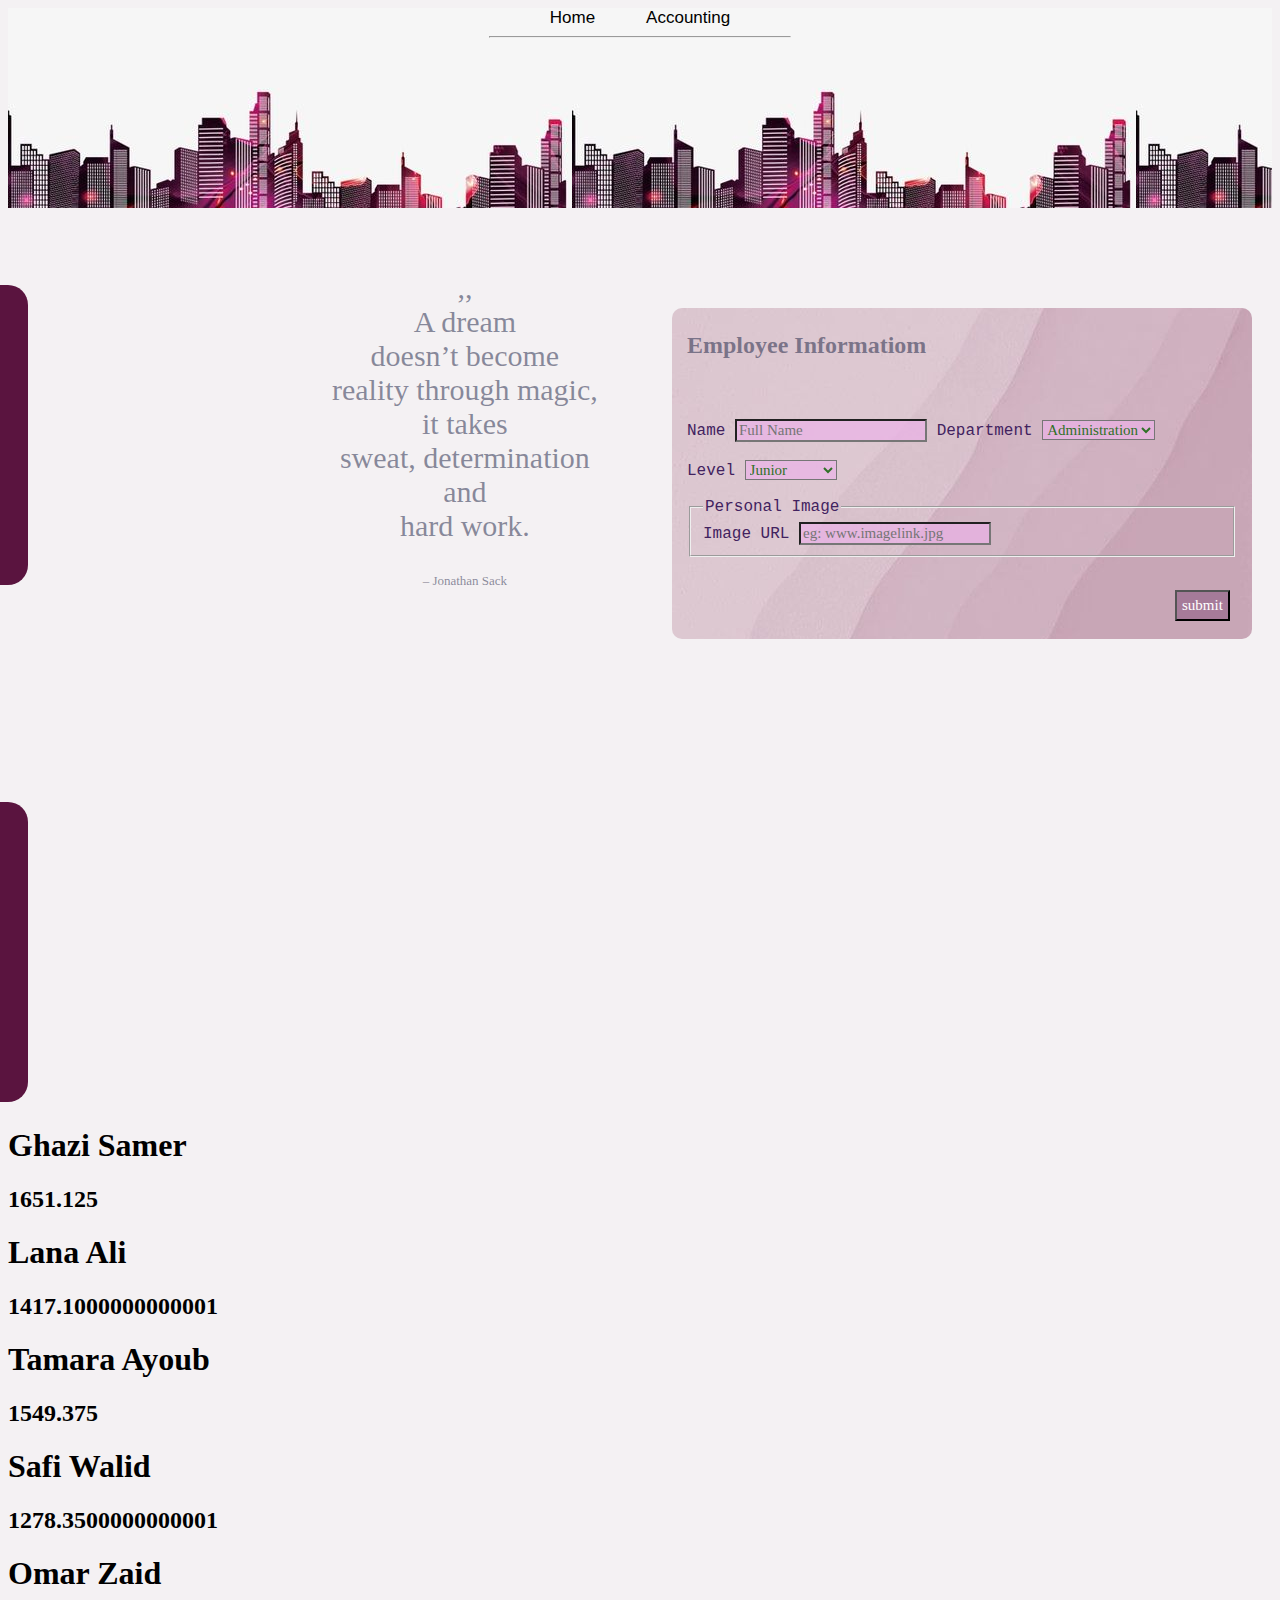
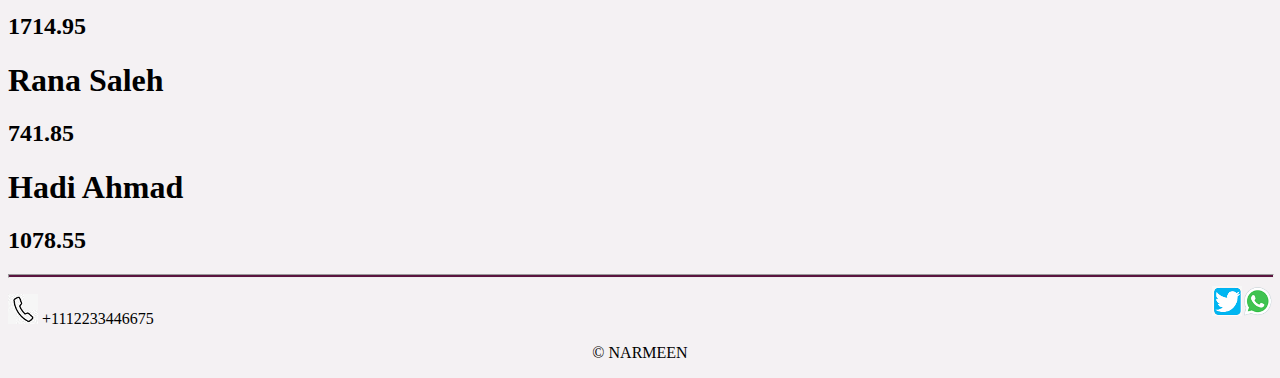
<file: index.html>
<!DOCTYPE html>
<html lang="en">
  <head>
    <meta charset="UTF-8" />
    <meta http-equiv="X-UA-Compatible" content="IE=edge" />
    <meta name="viewport" content="width=device-width, initial-scale=1.0" />
    <title>Document</title>
    <link rel="stylesheet" href="./in.css">

    


  </head>
  <body>

    

    <header>
      
      <nav>
<div id="links">
  <a id="hm" href="./index.html">  Home  </a>
  <a id="ac" href="./accounting.html"> Accounting      </a> </div>
<hr>
        
      </nav>
    </header>

    <main>

      <div id="vline"> 
      </div>


     
      
      <form id="Einformatiom">
        
        <h3 id="etitle" >   Employee Informatiom</h3>
<br>
<br>
          <lable class="textLable" for="Ename"> Name </lable> 
          <input type="text" id="Ename" value="" placeholder="Full Name" />
          

          <lable for="Edepartment"> Department </lable>  

          <select name="Department" id="Edepartment" form="Einformatiom">
            <option value="Administration">Administration</option>
            <option value="Marketing">Marketing</option>
            <option value="Development">Development</option>
            <option value="Finance">Finance</option>
          </select>
          <br>
        </br>




          <lable for="Elevel"> Level </lable> 
        
          <select name="Level" id="Elevel" form="Einformatiom">
            <option value="Junior">Junior</option>
            <option value="Mid-Senior">Mid-Senior</option>
            <option value="Senior">Senior</option>
            
          </select> </br>

             <br>

            <fieldset id="EimgF">  

<legend>Personal Image  </legend>
<lable class="textLable" for="Eimage"> Image URL</lable> 
<input type="text" id="Eimage" value="" placeholder="eg: www.imagelink.jpg" />


            </fieldset>
        
<br>
        <button id="submit" type="submit" value="submit">submit</button>
          </br>

<br>

      </form>
    


<aside>


<p>,,<br>A dream <br> doesn’t become<br> reality through magic,<br> 
  
  it takes <br> sweat, determination <br> and <br>hard work.</p>
  <p style="font-size: small;"> –  Jonathan Sack</p>
</aside>




    </main>


    <div id="vline2"> 
    </div>
    



    <script src="./app.js"></script> 
    <footer>
      <hr id="footline">
      <a id="whatss1" href="https://web.whatsapp.com/" target="_blank">  <img src="./assest/whatsapp.png" alt=""></a>

      <a id="twitter1" href="https://twitter.com/" target="_blank"><img src="./assest/twitter.png"></a>
<p> <img src="./assest/phone.jpg"> +1112233446675 </p>
      <p id="coptright">&copy; NARMEEN</p>
    </footer>


    
  </body>
</html>
</file>
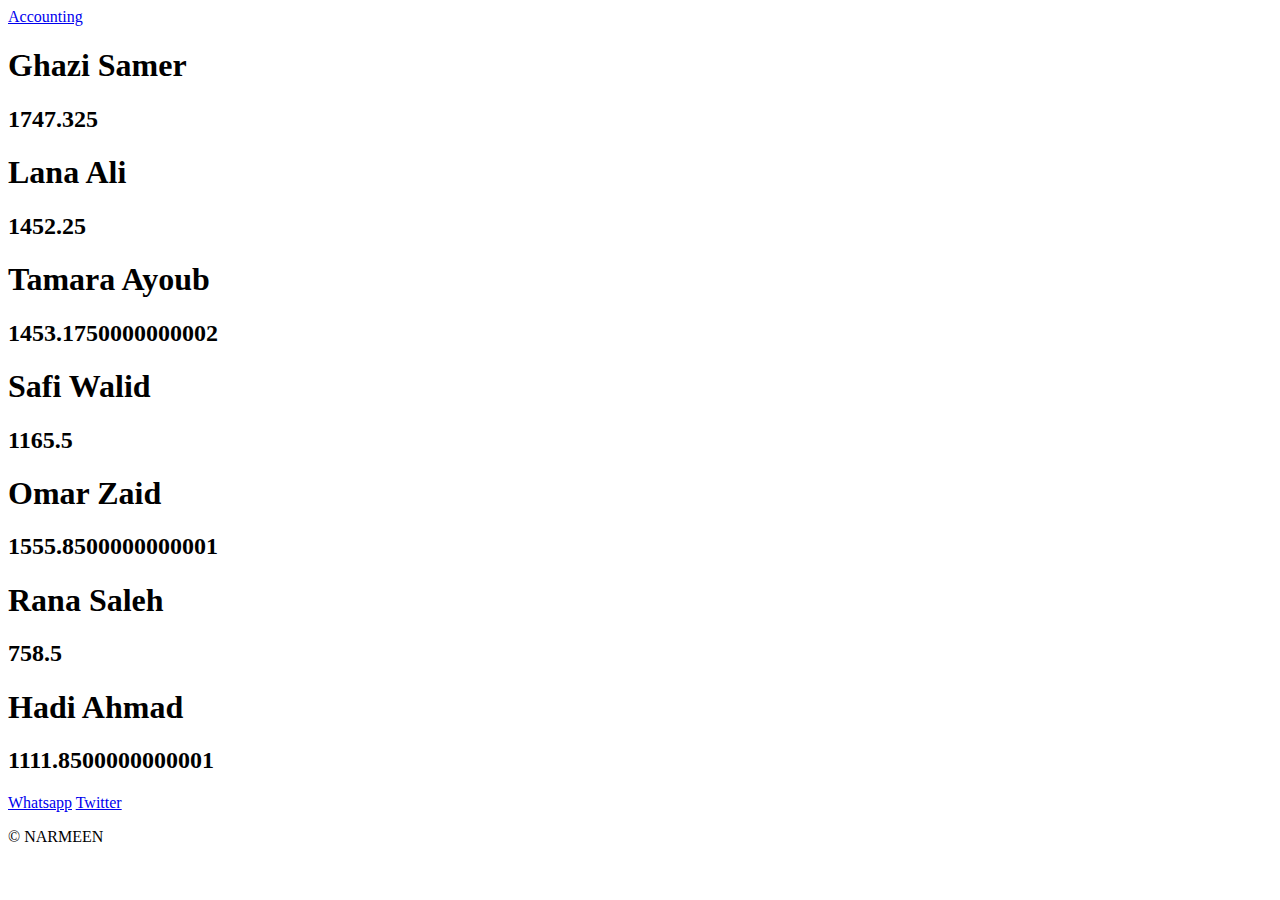
<file:  index.html>
<!DOCTYPE html>
<html lang="en">
  <head>
    <meta charset="UTF-8" />
    <meta http-equiv="X-UA-Compatible" content="IE=edge" />
    <meta name="viewport" content="width=device-width, initial-scale=1.0" />
    <title>Document</title>
  </head>
  <body>
    <header>
      <nav>
        <a href="./accounting.html">Accounting</a>
      </nav>
    </header>

    <main> 


<form>

<label></label>

</form>


    </main>

    <script src="./app.js"></script>

    <footer>
      <a href="https://web.whatsapp.com/" target="_blank">Whatsapp</a>

      <a href="https://twitter.com/" target="_blank">Twitter</a>

      <p>&copy; NARMEEN</p>
    </footer>
  </body>
</html>
</file>
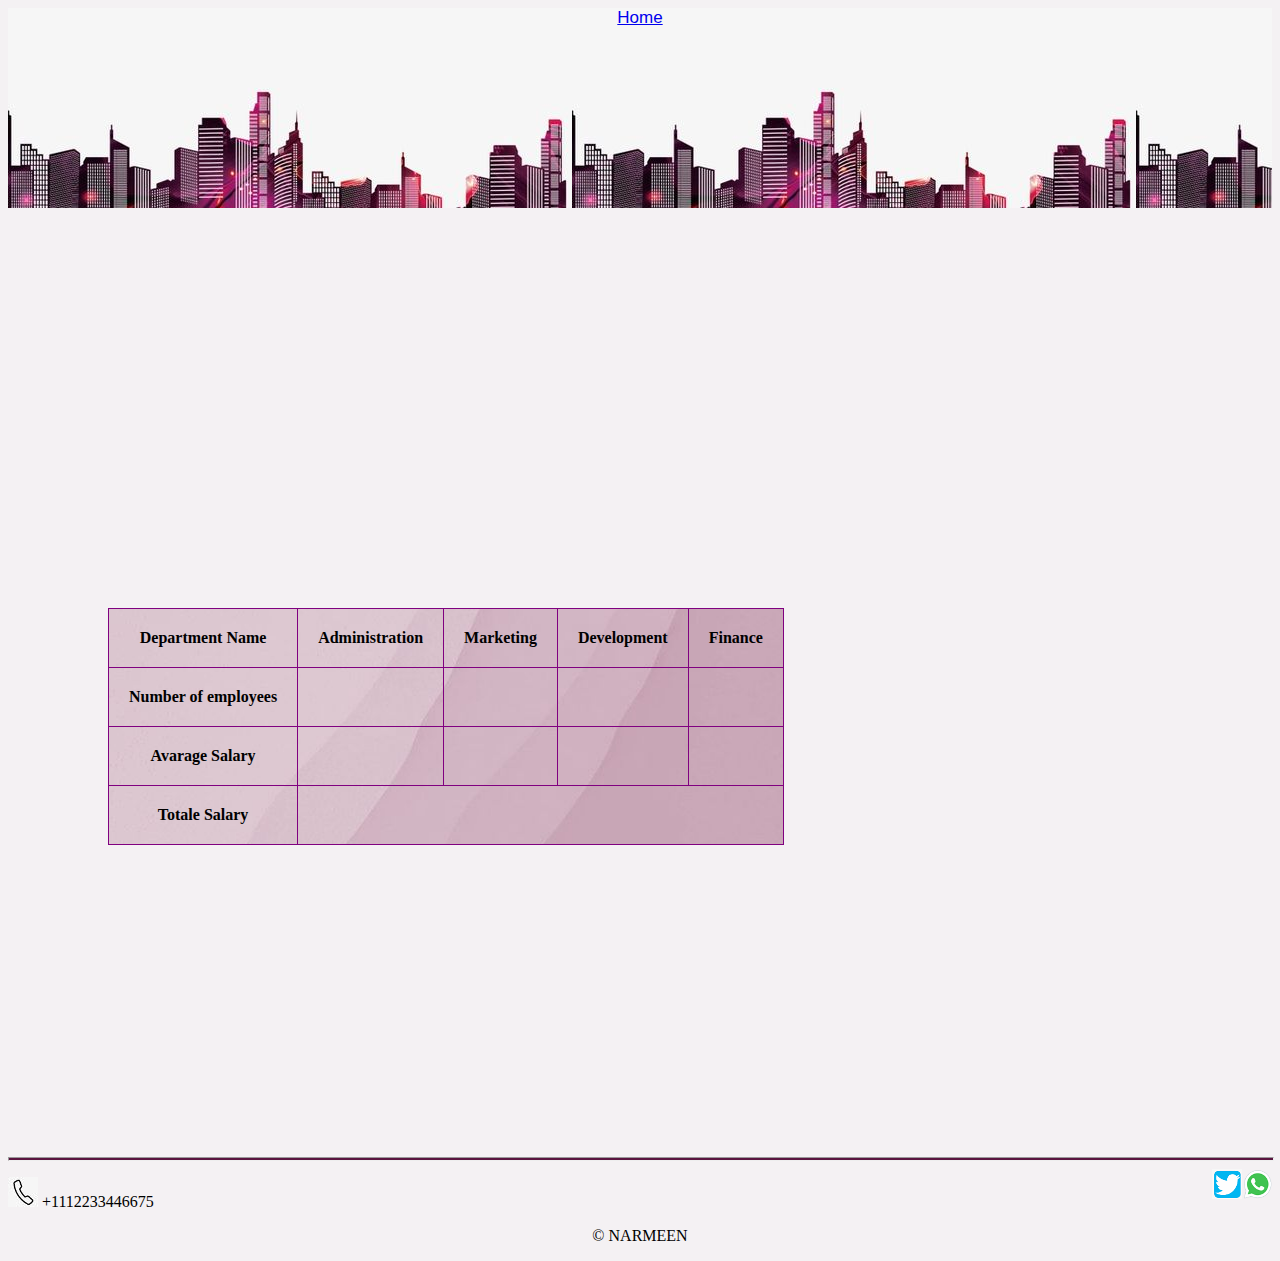
<file: accounting.html>
<!DOCTYPE html>
<html lang="en">
  <head>
    <meta charset="UTF-8" />
    <meta http-equiv="X-UA-Compatible" content="IE=edge" />
    <meta name="viewport" content="width=device-width, initial-scale=1.0" />
    <title>Accounting</title>
    <link rel="stylesheet" href="./acc.css" />
  </head>
  <body>
    <header>
      <nav>
        <a href="./index.html" id="links">Home</a>
      </nav>
    </header>

    <main>



            <table id="table">


              <tr>
                <th>Department Name</th>
                <th>Administration</th>
                <th>Marketing</th>
                <th>Development</th>
                <th>Finance</th>
              </tr>

              <tr>
                <th>Number of employees</th>

                <td id="adminN"></td>
                <td id="marketN"></td>
                <td id="developmentN"></td>
                <td id="financeN"></td>
              </tr>

              <tr>
                <th>Avarage Salary</th>

                <td id="adminA"></td>
                <td id="marketA"></td>
                <td id="developmentA"></td>
                <td id="financeA"></td>
              </tr>
              <tr>
                <th id="totalS">Totale Salary</th>
                <td id="total1" colspan="4"></td>
              </tr>
            </table>


    </main>
    <footer>
      <footer>
        <hr id="footline" />
        <a id="whatss1" href="https://web.whatsapp.com/" target="_blank">
          <img src="./assest/whatsapp.png" alt=""
        /></a>

        <a id="twitter1" href="https://twitter.com/" target="_blank"
          ><img src="./assest/twitter.png"
        /></a>
        <p><img src="./assest/phone.jpg" /> +1112233446675</p>
        <p id="coptright">&copy; NARMEEN</p>
      </footer>
    </footer>

    <script src="./accounting.js"></script>
  </body>
</html>
</file>
<file: in.css>
header{

    background-image:url(./assest/9a76728378b0d7e7955dd96153c4bfa9.jpg) ;

top: 0;
left: 0;
right: 0;
width: 100%;

height: 200px;


}

form{

    float : right;

    padding:   0px  15px;
   

    margin-top: 100px;
    margin-right: 20px;
    
    width: 550px;
background-image:url(./assest/bbck.jpg);
border-radius: 10px;
color: rgb(66, 34, 95);
font-family:monospace;
font-size :16px ;
}

#etitle{

    color: rgba(24, 32, 65, 0.5);
 
 font-family:Cambria, Cochin, Georgia, Times, 'Times New Roman', serif;
    font-size: x-large;
 }

#submit{
   background-color: rgba(83, 16, 80, 0.288);
color:white;
padding: 5px;;
margin-left: 488px;
margin-top: 15px;
font-size: 15px;
font-family: Cambria, Cochin, Georgia, Times, 'Times New Roman', serif;
}


#Ename , #Edepartment, #Elevel, #Eimage{
    background-color: rgba(236, 177, 233, 0.651);
 color:rgb(48, 112, 40);
 font-size: 15px;
 font-family: Cambria, Cochin, Georgia, Times, 'Times New Roman', serif;
 }



#vline{
    display: inline-block;


 width: 50px;
 height: 300px;
 background-color: rgb(90, 20, 63);
 border-radius:20px;
 
    margin-left: -30px;

}

#vline2{

    display: inline-block;


 width: 50px;
 height: 300px;
 background-color: rgb(90, 20, 63);
 border-radius:20px;
 
    margin-left: -30px;
    margin-top: 200px;


}


aside{

display: inline-block;
    margin-top:33px;
    margin-left: 300px;
    text-align: center;
    font-family:fantasy ;
    font-size: 30px;
    color: rgba(24, 32, 65, 0.5);
}


body{

    background-color: #f1edf0cc;
}

#links{
   
display: flex;

justify-content: center;
align-items: center;
flex-wrap: wrap;
gap: 3em;

font-family: 'Arial Narrow', Arial, sans-serif;
font-size: 17px;


}
a:link{
    text-decoration: none;
    color:  black;
}

a:visited{

    text-decoration: none;
    color:  black;

}


a:hover{

    color: rgb(146, 63, 118);
}

hr{
 width:300px;


}

#footline{

    width: 100%;
  

height: 2px;

background-color:rgb(90, 20, 63) ;
}
#coptright{

    display: flex;

    justify-content: center ;
}

#twitter1,#whatss1{
    float:right;

}
</file>
<file: acc.css>
header{

    background-image:url(./assest/9a76728378b0d7e7955dd96153c4bfa9.jpg) ;

top: 0;
left: 0;
right: 0;
width: 100%;

height: 200px;


}


body{

    background-color: #f1edf0cc;
}
#links{

    display: flex;

    justify-content: center;
    align-items: center;
    flex-wrap: wrap;
    gap: 3em;

    font-family: 'Arial Narrow', Arial, sans-serif;
    font-size: 17px;


    }

    hr{
        width:300px;


       }

       #footline{

           width: 100%;


       height: 2px;

       background-color:rgb(90, 20, 63) ;
       }
       #coptright{

           display: flex;

           justify-content: center ;
       }

       #twitter1,#whatss1{
           float:right;

       }

       footer{
        margin-bottom: 0px;

       }

       table{
        display: inline-block;
        width: 100%px;
        border-collapse:collapse ;
        font-family:Georgia, 'Times New Roman', Times, serif;
margin-top: 400px;
margin-left: 100px;
margin-bottom: 300px;
background-image: url(./assest/bbck.jpg);

       }

       td, th   { border: 1px solid purple;
padding: 20px;
       }

       th{
        font-weight: bold;
       }
       #tablediv{
        width: 800px;
        height: 500px;



       }

       #vline{
        display: inline-block;


     width: 50px;
     height: 320px;
     background-color: rgb(90, 20, 63);
     border-radius:20px;

        margin-left: -30px;
    margin-bottom: 300px;
    }
</file>
